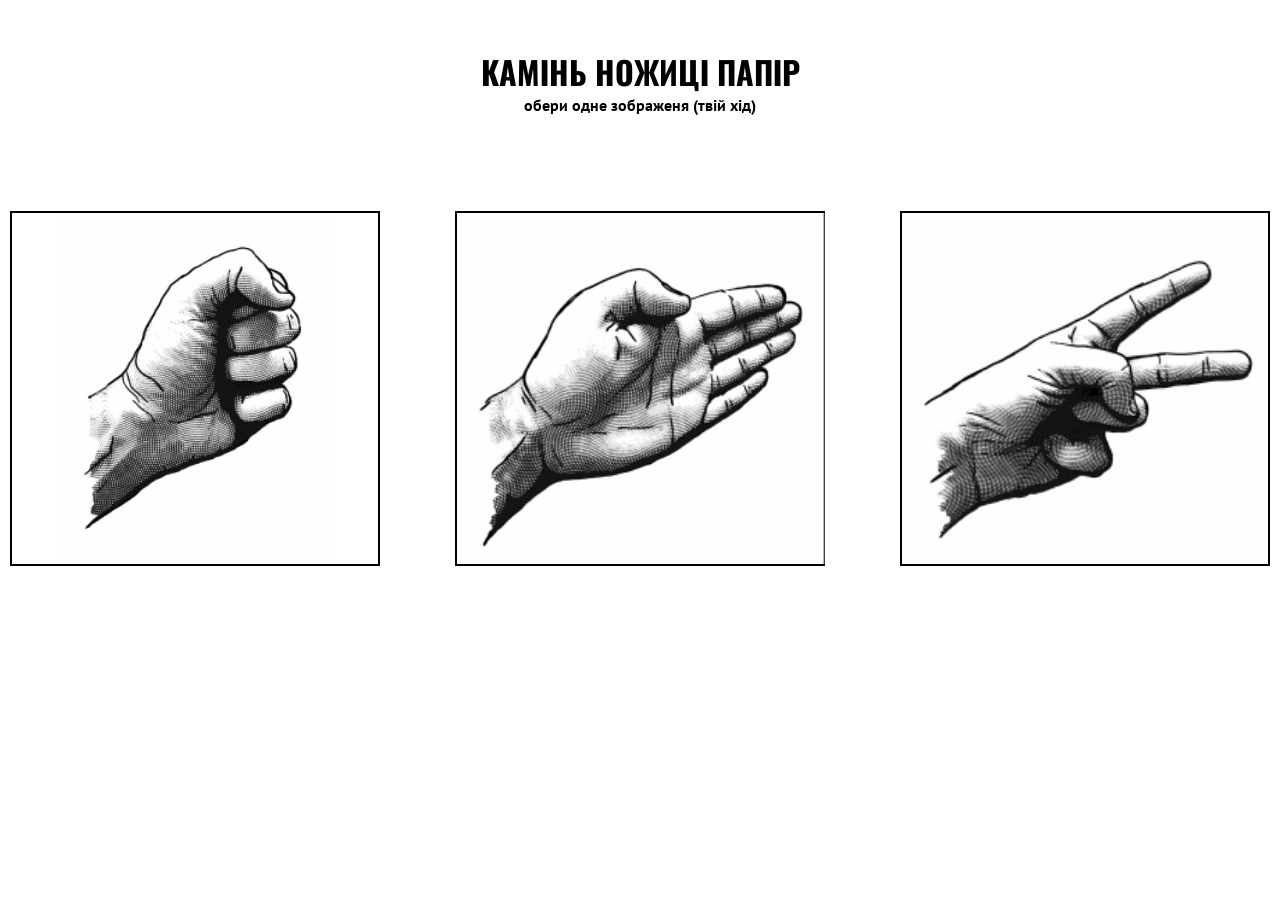
<file: index.html>
<!doctype html>
<html lang="en">
  <head>
    <meta charset="UTF-8" />
    <meta name="viewport" content="width=device-width, initial-scale=1.0" />
    <link rel="stylesheet" href="./style.css" />
    <link rel="preconnect" href="https://fonts.googleapis.com" />
    <link rel="preconnect" href="https://fonts.gstatic.com" crossorigin />
    <link
      href="https://fonts.googleapis.com/css2?family=Oswald:wght@200..700&family=PT+Sans:ital,wght@0,400;0,700;1,400;1,700&display=swap"
      rel="stylesheet"
    />
    <title>Старт-Камінь ножиці папір</title>
  </head>
  <body>
    <h1 class="oswald">Камінь ножиці папір</h1>
    <p class="pt-sans-bold">обери одне зображеня (твій хід)</p>
    <!-- ul>li*3>button>img[src="./images/$.png"] -->
    <ul>
      <li>
        <button>
          <img src="./images/0.png" alt="rock" />
        </button>
      </li>
      <li>
        <button>
          <img src="./images/1.png" alt="paper" />
        </button>
      </li>
      <li>
        <button>
          <img src="./images/2.png" alt="scissors" />
        </button>
      </li>
    </ul>

    <script src="./script.js"></script>
  </body>
</html>
</file>
<file: style.css>
.oswald {
  font-family: "Oswald", sans-serif;
  font-optical-sizing: auto;
  font-weight: 700;
  font-style: normal;
}

.pt-sans-bold {
  font-family: "PT Sans", sans-serif;
  font-weight: 700;
  font-style: normal;
}
* {
  box-sizing: border-box;
}

html {
  scroll-behavior: smooth;
}

h1,
h2,
h3,
h4,
p,
hr,
body {
  margin: 0;
}

h1,
h2,
h3,
h4 {
  font-weight: 400;
}

ul,
ol {
  margin: 0;
  padding-left: 0;
  list-style-type: none;
}

a {
  text-decoration: none;
  color: inherit;
  transition: color 0.5s ease-in-out;
}

ins {
  text-decoration: none;
}

button {
  background-color: transparent;
  border: none;
  padding: 0;
  font-family: inherit;
}

body {
  text-align: center;
  padding-top: 48px;
}

h1 {
  text-transform: uppercase;
}

p {
  margin-bottom: 96px;
}

ul {
  display: flex;
  justify-content: center;
  align-items: center;
  gap: 75px;
  flex-wrap: wrap;
}

button {
  /* width: 315.35px; */
  width: 370px;
  height: 355px;
  border: 2px solid #000000;

  img {
    height: 100%;
  }
}

button:hover {
  border: 10px solid #ffb800;
}

body.winner {
  min-height: 100vh;
  padding: 0;
  background-repeat: no-repeat;
}
.wrapper {
  display: flex;
  align-items: center;
  justify-content: center;
  column-gap: 75px;
  flex-wrap: wrap;
  min-height: 100vh;
  position: relative;
  /* background-color: cadetblue; */
}

h2 {
  text-transform: uppercase;
  margin-bottom: 48px;
  font-weight: 700;
}

.user-pick {
  min-height: 80vh;
  max-width: 500px;
  width: 100%;

  img {
    width: 100%;
    mix-blend-mode: multiply;
  }
}
.user-win {
  height: 10vh;
}
.user {
}
.comp-pick {
  min-height: 80vh;
  max-width: 500px;
  width: 100%;


  img {
    width: 100%;
    transform: scaleX(-1);
    mix-blend-mode: multiply;

  }
}
.comp-win {
  height: 10vh;

}
.computer {
}
body.winner button {
  height: 10vh;
  font:inherit;
  text-transform: uppercase;
  margin-left: auto;
  margin-right: auto ;
  position: absolute;
  bottom: 10vh;
  left: 50%;
  transform: translateX(-50%);
}
@media (width<769px) {
  body {
    /* background-color: green; */
    padding-top: 24px;
  }
  p {
    margin-bottom: 32px;
  }
  ul {
    row-gap: 25px;
  }
  li button {
    height: 250px;
  }

  body.winner {
    .wrapper {
      row-gap: 48px;
    }
  }
}
</file>
